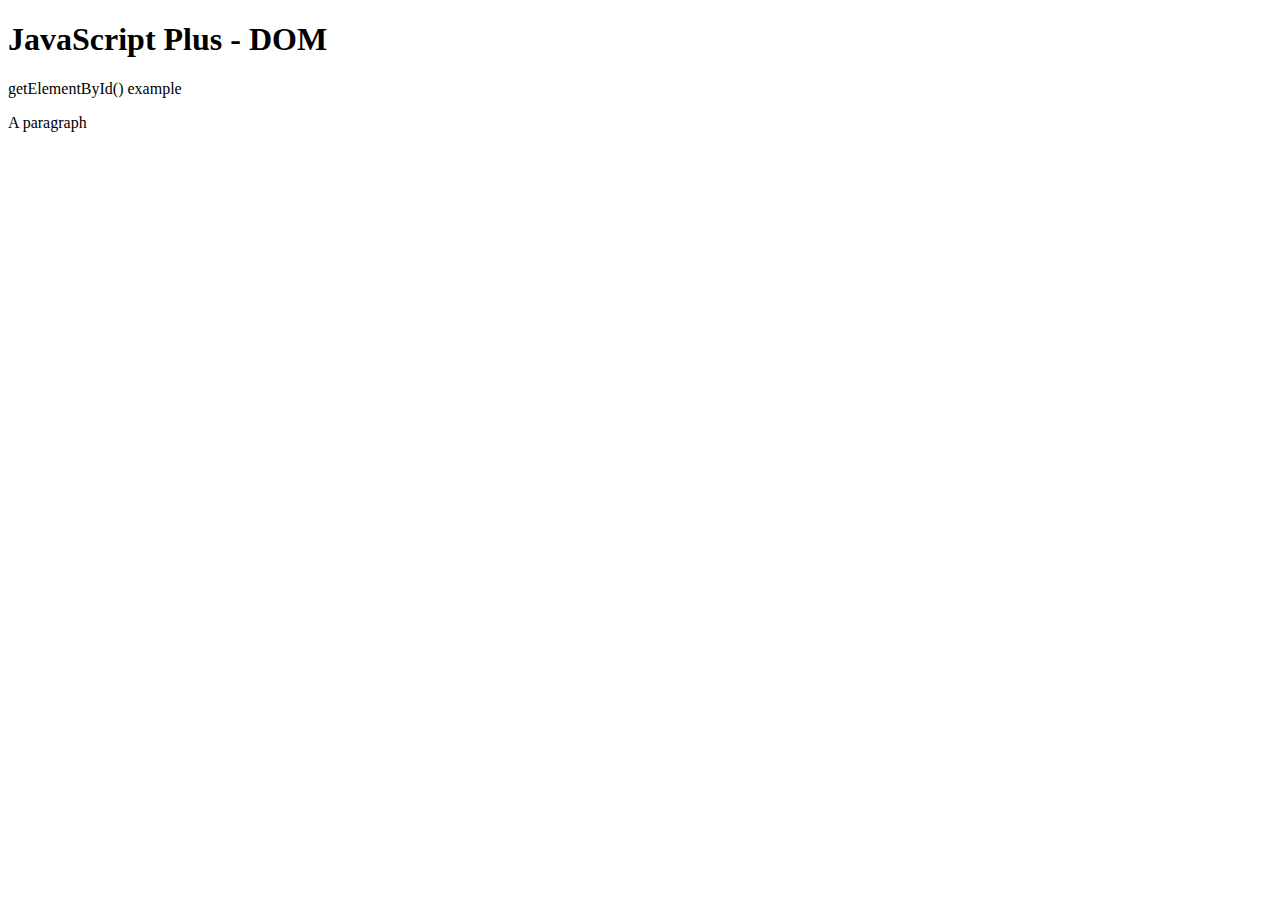
<file: chapter003_DOM/example01/index.html>
<!DOCTYPE html>
<html lang="en">
  <head>
    <title>JavaScript DOM</title>
  </head>
  <body>
    <h1>JavaScript Plus - DOM</h1>
    <p>getElementById() example</p>
    <p id="message">A paragraph</p>
    <script>
      const p = document.getElementById("message");
      console.log(p); // Output: <p id="message">A paragraph</p>
    </script>
  </body>
</html>
</file>
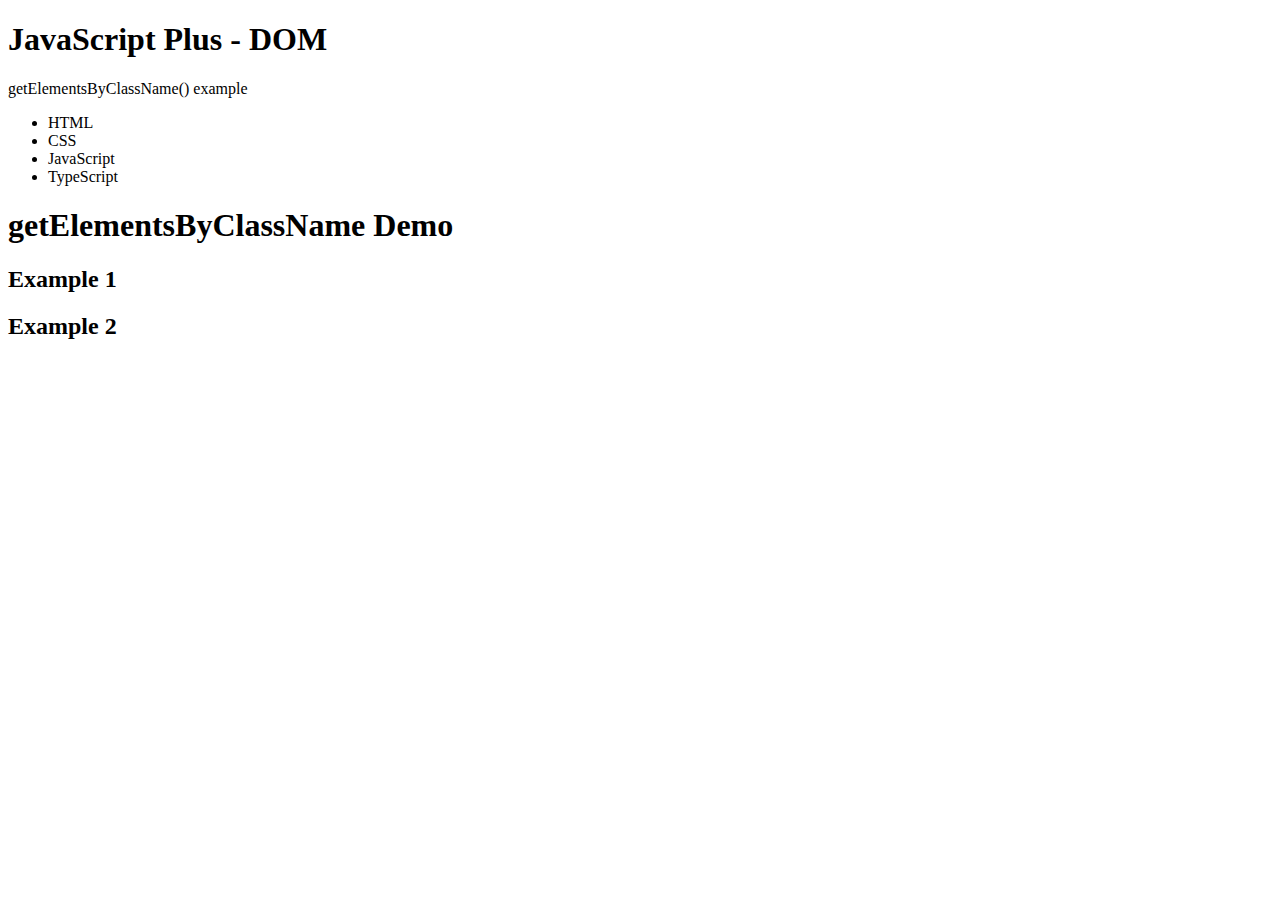
<file: chapter003_DOM/example02/index.html>
<!DOCTYPE html>
<html lang="en">
  <head>
    <title>JavaScript DOM</title>
  </head>
  <body>
    <h1>JavaScript Plus - DOM</h1>
    <p>getElementsByClassName() example</p>
    <div id="app">
      <header>
        <nav>
          <ul id="menu">
            <li class="item">HTML</li>
            <li class="item">CSS</li>
            <li class="item highlight">JavaScript</li>
            <li class="item">TypeScript</li>
          </ul>
        </nav>
        <h1>getElementsByClassName Demo</h1>
      </header>
      <section>
        <article>
          <h2 class="heading-secondary">Example 1</h2>
        </article>
        <article>
          <h2 class="heading-secondary">Example 2</h2>
        </article>
      </section>
    </div>
    <script>
      let menu = document.getElementById("menu");
      let items = menu.getElementsByClassName("item");
      let data1 = [].map.call(items, (item) => item.textContent);
      console.log(data1); // Output: ["HTML", "CSS", "JavaScript", "TypeScript"]

      console.log("------");

      let elements = document.getElementsByClassName("heading-secondary");
      let data2 = [].map.call(elements, (elem) => elem.textContent);
      console.log(data2); // Output: ["Example 1", "Example 2"]
    </script>
  </body>
</html>
</file>
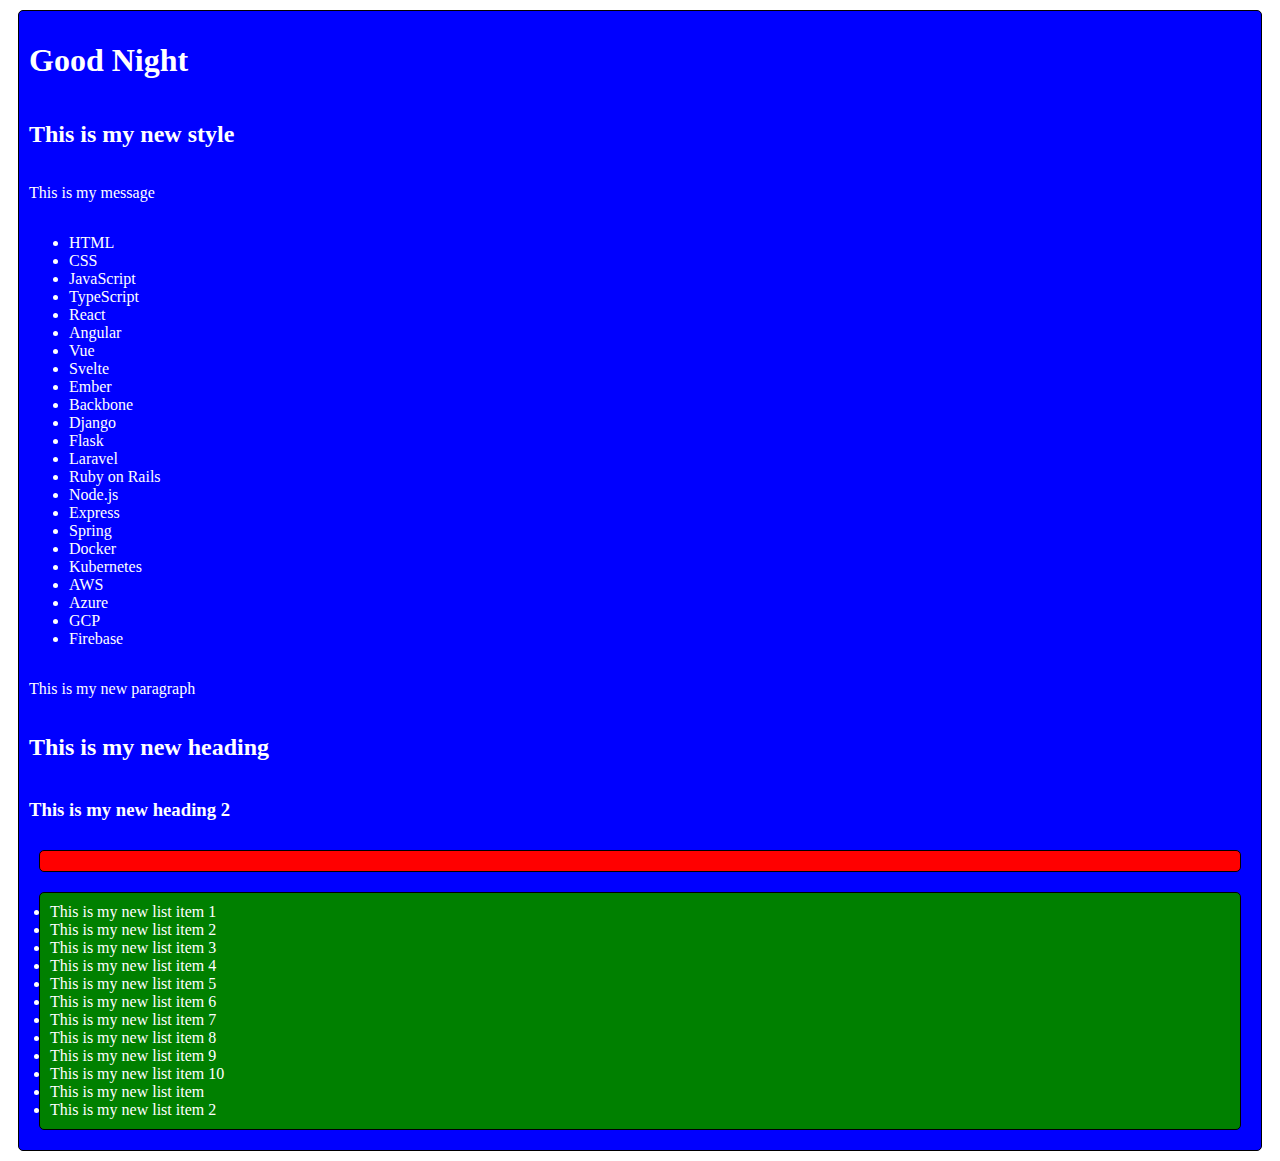
<file: chapter003_DOM/example03/index.html>
<!DOCTYPE html>
<html lang="en">
  <head>
    <meta charset="UTF-8" />
    <meta name="viewport" content="width=device-width, initial-scale=1.0" />
    <title>DOM Manipulation</title>
  </head>
  <body>
    <div id="app">
      <h1 id="heading">JavaScript Plus - DOM</h1>
      <h2 id="heading2"></h2>
      <p id="message"></p>
      <ul id="menu">
        <li class="item">HTML</li>
        <li class="item">CSS</li>
        <li class="item highlight">JavaScript</li>
        <li class="item">TypeScript</li>
        <li class="item">React</li>
        <li class="item">Angular</li>
        <li class="item">Vue</li>
        <li class="item">Svelte</li>
        <li class="item">Ember</li>
        <li class="item">Backbone</li>
        <li class="item">Django</li>
        <li class="item">Flask</li>
        <li class="item">Laravel</li>
        <li class="item">Ruby on Rails</li>
        <li class="item">Node.js</li>
        <li class="item">Express</li>
        <li class="item">Spring</li>
        <li class="item">Docker</li>
        <li class="item">Kubernetes</li>
        <li class="item">AWS</li>
        <li class="item">Azure</li>
        <li class="item">GCP</li>
        <li class="item">Firebase</li>
      </ul>
    </div>
    <script>
      const app = document.getElementById("app");
      app.style.backgroundColor = "blue";
      app.style.color = "white";
      app.style.padding = "10px";
      app.style.border = "1px solid black";
      app.style.borderRadius = "5px";
      app.style.margin = "10px";
      app.style.display = "flex";
      app.style.flexDirection = "column";

      const createdNewP = document.createElement("p");
      createdNewP.textContent = "This is my new paragraph";
      app.appendChild(createdNewP);

      const createdNewH2 = document.createElement("h2");
      createdNewH2.textContent = "This is my new heading";
      app.appendChild(createdNewH2);

      const createdNewH3 = document.createElement("h3");
      createdNewH3.textContent = "This is my new heading 2";
      app.appendChild(createdNewH3);

      const createdNewDiv = document.createElement("div");
      createdNewDiv.style.backgroundColor = "red";
      createdNewDiv.style.color = "white";
      createdNewDiv.style.padding = "10px";
      createdNewDiv.style.border = "1px solid black";
      createdNewDiv.style.borderRadius = "5px";
      createdNewDiv.style.margin = "10px";
      app.appendChild(createdNewDiv);

      const createdNewUl = document.createElement("ul");
      createdNewUl.style.backgroundColor = "green";
      createdNewUl.style.color = "white";
      createdNewUl.style.padding = "10px";
      createdNewUl.style.border = "1px solid black";
      createdNewUl.style.borderRadius = "5px";
      createdNewUl.style.margin = "10px";
      app.appendChild(createdNewUl);

      const createdNewLi1 = document.createElement("li");
      const createdNewLi2 = document.createElement("li");
      createdNewLi1.textContent = "This is my new list item";
      createdNewLi2.textContent = "This is my new list item 2";

      for (let i = 0; i < 10; i++) {
        const createdNewLi = document.createElement("li");
        createdNewLi.textContent = `This is my new list item ${i + 1}`;
        createdNewUl.appendChild(createdNewLi);
      }

      createdNewUl.appendChild(createdNewLi1);
      createdNewUl.appendChild(createdNewLi2);
      const heading = document.getElementById("heading");
      const heading2 = document.getElementById("heading2");
      const message = document.getElementById("message");

      heading2.textContent = "This is my style";
      heading2.textContent = "This is my new style";
      message.textContent = "This is my message";

      const now = new Date();
      const currentTime = now.getHours();

      if (currentTime < 12 && currentTime >= 6) {
        heading.textContent = "Good Morning";
      } else if (currentTime < 18 && currentTime >= 12) {
        heading.textContent = "Good Afternoon";
      } else if (currentTime < 24 && currentTime >= 18) {
        heading.textContent = "Good Evening";
      } else {
        heading.textContent = "Good Night";
      }

      const menu = document.getElementById("menu");
      const items = menu.getElementsByClassName("item");
      const data1 = [].map.call(items, (item) => item.textContent);
      console.log(data1);
    </script>
  </body>
</html>
</file>
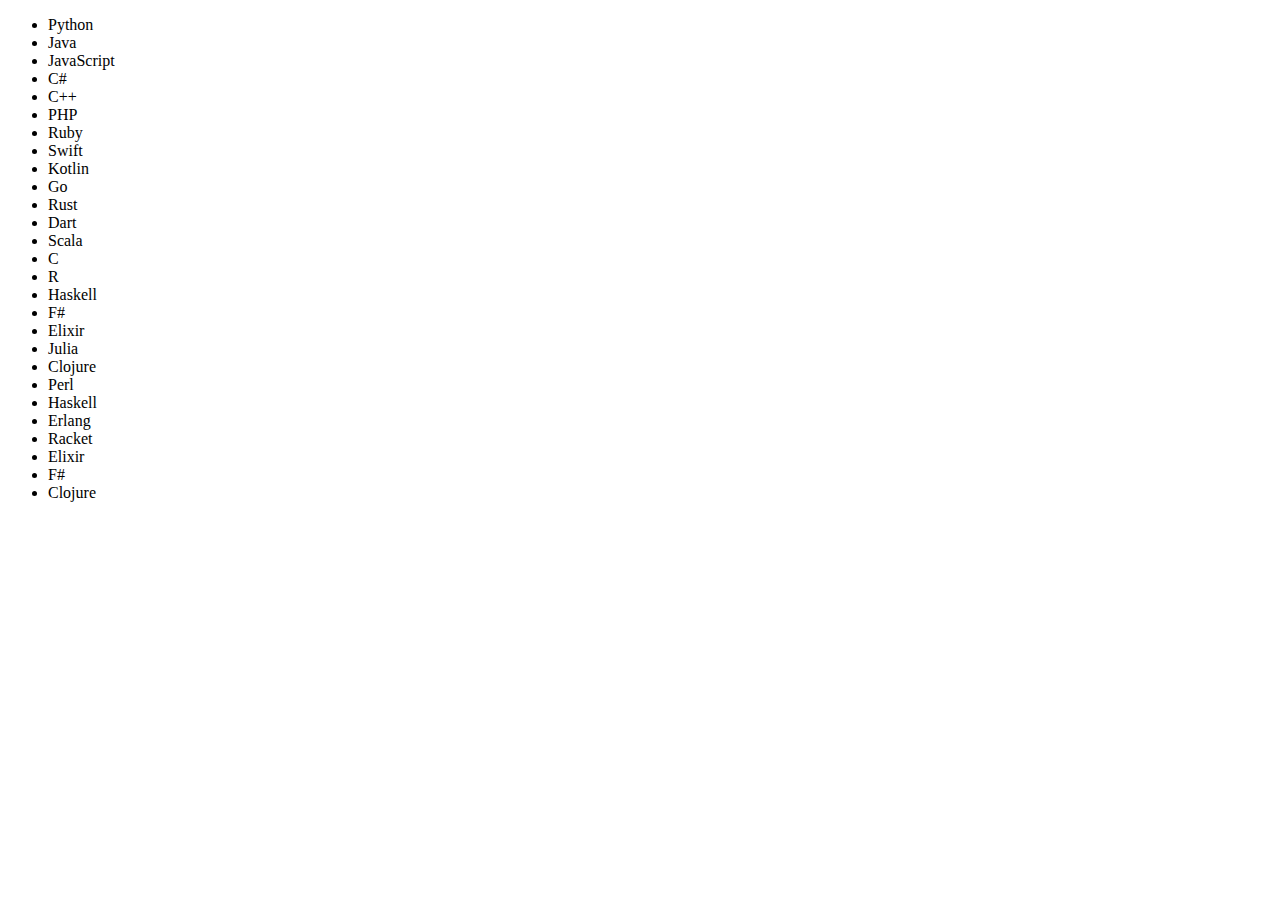
<file: chapter003_DOM/example05/index.html>
<!DOCTYPE html>
<html lang="en">
  <head>
    <meta charset="UTF-8" />
    <meta name="viewport" content="width=device-width, initial-scale=1.0" />
    <title>JavaScript DOM</title>
  </head>
  <body>
    <div id="container">
      <ul>
        <li class="item">Python</li>
        <li class="item">Java</li>
        <li class="item">JavaScript</li>
        <li class="item">C#</li>
        <li class="item">C++</li>
        <li class="item">PHP</li>
        <li class="item">Ruby</li>
        <li class="item">Swift</li>
        <li class="item">Kotlin</li>
        <li class="item">Go</li>
        <li class="item">Rust</li>
        <li class="item">Dart</li>
        <li class="item">Scala</li>
        <li class="item">C</li>
        <li class="item">R</li>
        <li class="item">Haskell</li>
        <li class="item">F#</li>
        <li class="item">Elixir</li>
        <li class="item">Julia</li>
        <li class="item">Clojure</li>
        <li class="item">Perl</li>
        <li class="item">Haskell</li>
        <li class="item">Erlang</li>
        <li class="item">Racket</li>
        <li class="item">Elixir</li>
        <li class="item">F#</li>
        <li class="item">Clojure</li>
      </ul>
    </div>

    <script>
      const container = document.getElementById("container");
      const items = document.getElementsByClassName("item");
      for (item of items) {
        console.log(item.textContent);
      }
    </script>
  </body>
</html>
</file>
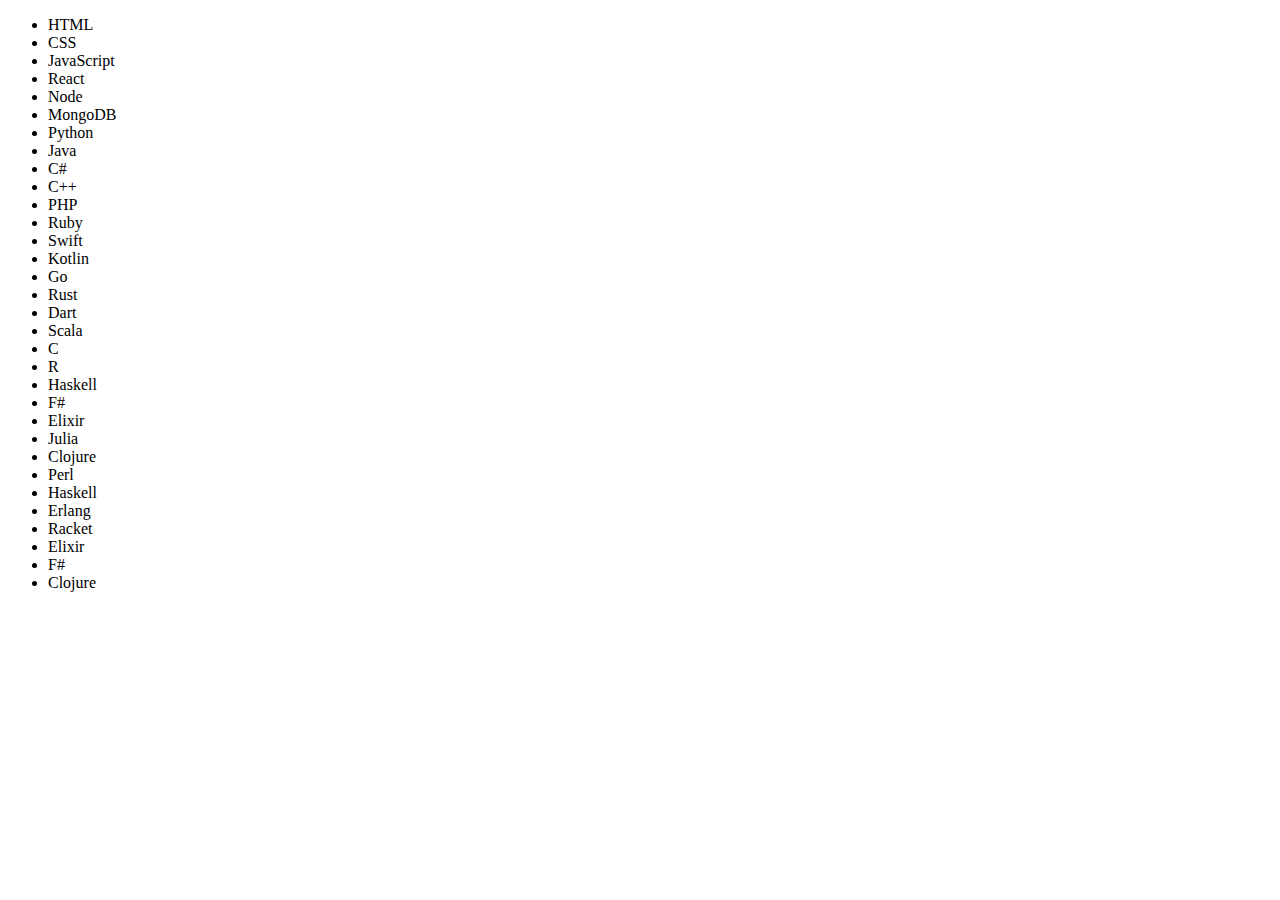
<file: chapter003_DOM/example06/index.html>
<!DOCTYPE html>
<html lang="en">
  <head>
    <meta charset="UTF-8" />
    <meta name="viewport" content="width=device-width, initial-scale=1.0" />
    <title>JavaScript DOM</title>
  </head>
  <body>
    <div id="container"></div>

    <script>
      const ul = document.createElement("ul");
      const techList = [
        "HTML",
        "CSS",
        "JavaScript",
        "React",
        "Node",
        "MongoDB",
        "Python",
        "Java",
        "C#",
        "C++",
        "PHP",
        "Ruby",
        "Swift",
        "Kotlin",
        "Go",
        "Rust",
        "Dart",
        "Scala",
        "C",
        "R",
        "Haskell",
        "F#",
        "Elixir",
        "Julia",
        "Clojure",
        "Perl",
        "Haskell",
        "Erlang",
        "Racket",
        "Elixir",
        "F#",
        "Clojure",
      ];
      for (etch of techList) {
        const li = document.createElement("li");
        li.textContent = etch;
        ul.appendChild(li);
        document.getElementById("container").appendChild(ul);
      }
    </script>
  </body>
</html>
</file>
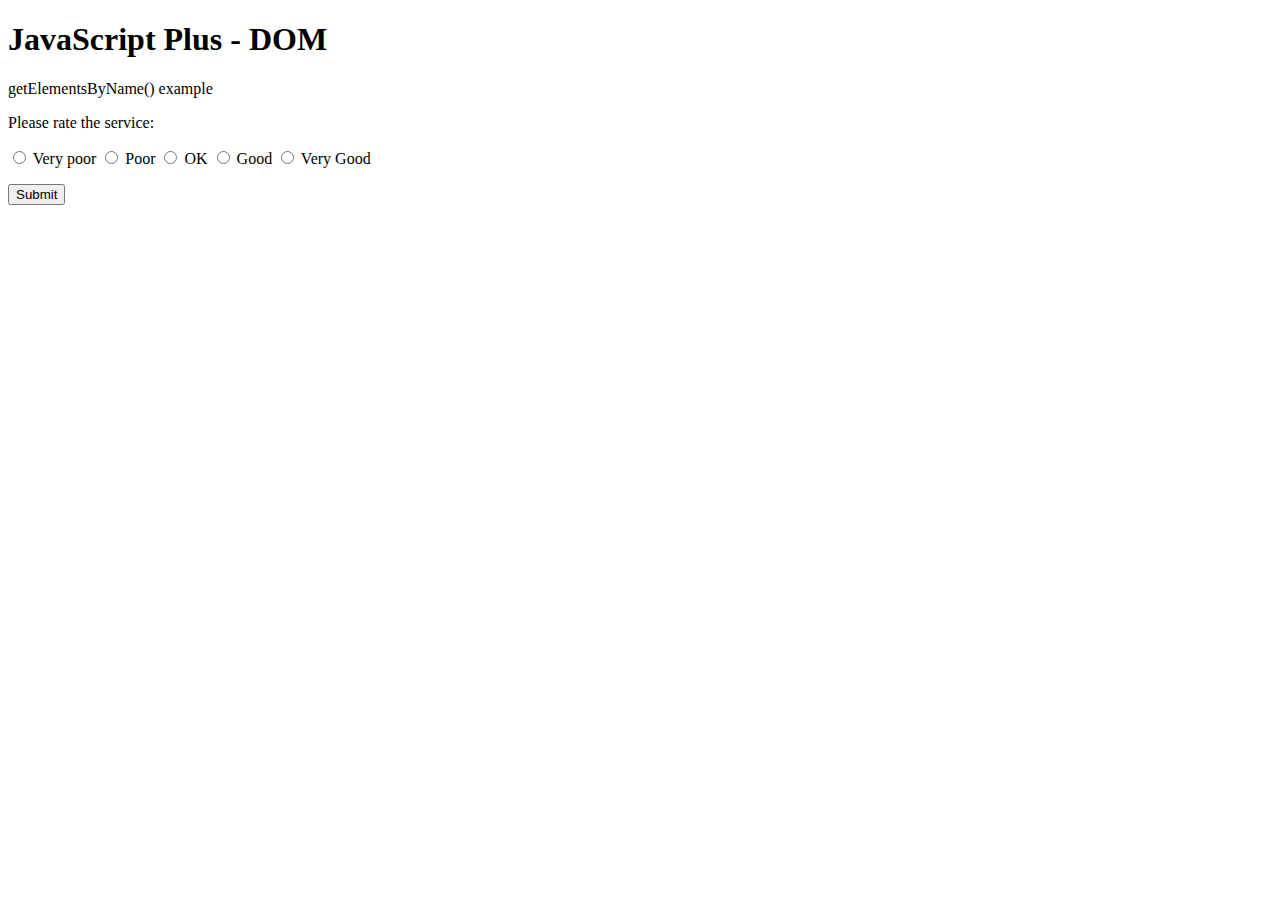
<file: chapter003_DOM/example07/index.html>
<!DOCTYPE html>
<html lang="en">
  <head>
    <title>JavaScript DOM</title>
  </head>
  <body>
    <h1>JavaScript Plus - DOM</h1>
    <p>getElementsByName() example</p>
    <p>Please rate the service:</p>
    <p>
      <input type="radio" name="rate" value="Very poor" /> Very poor
      <input type="radio" name="rate" value="Poor" /> Poor
      <input type="radio" name="rate" value="OK" /> OK
      <input type="radio" name="rate" value="Good" /> Good
      <input type="radio" name="rate" value="Very Good" /> Very Good
    </p>
    <p>
      <button id="btnRate">Submit</button>
    </p>
    <script>
      let btn = document.getElementById("btnRate");
      btn.addEventListener("click", () => {
        let rates = document.getElementsByName("rate");
        rates.forEach((rate) => {
          if (rate.checked) {
            alert(`You rated: ${rate.value}`);
          }
        });
      });
    </script>
  </body>
</html>
</file>
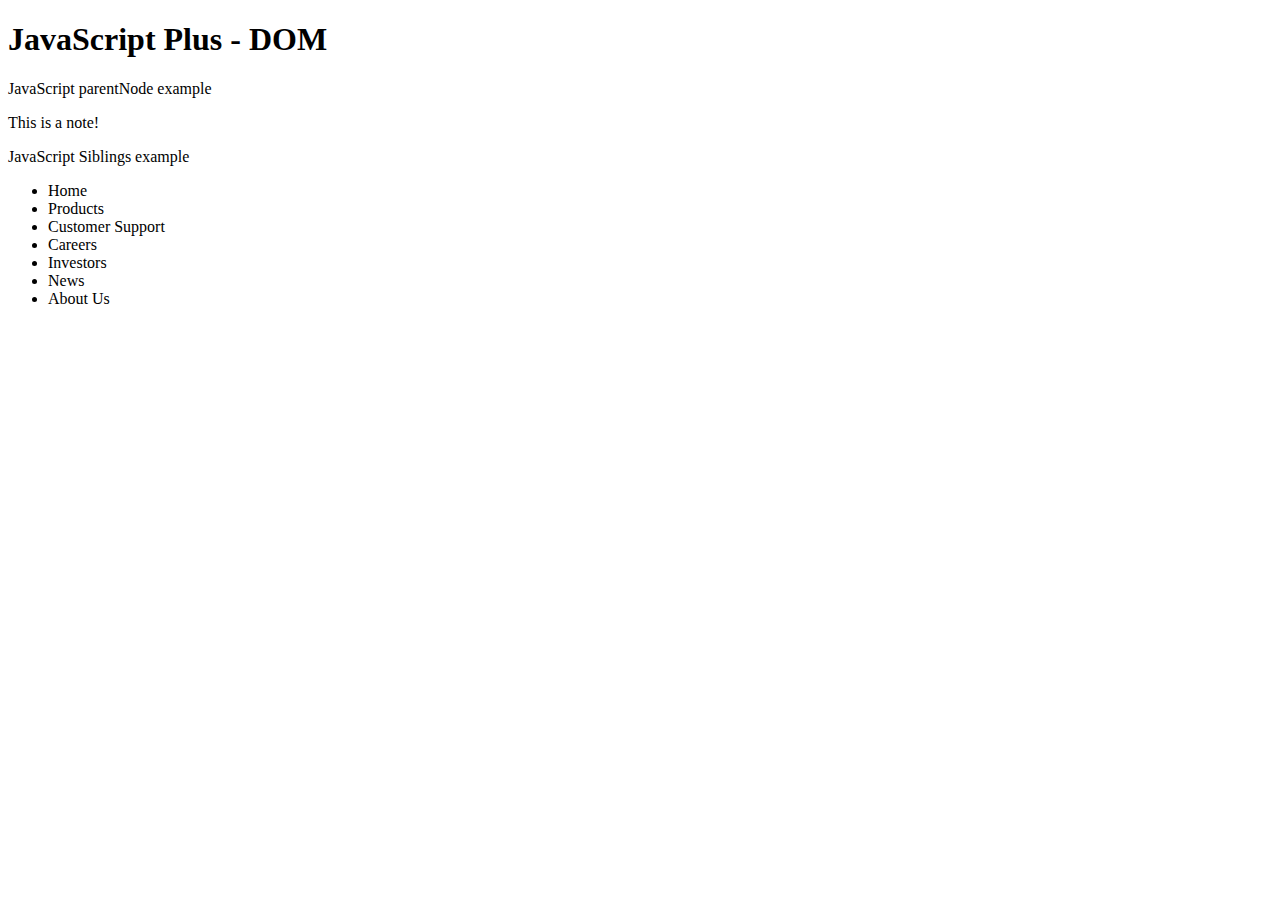
<file: chapter003_DOM/example09/index.html>
<!DOCTYPE html>
<html lang="en">
  <head>
    <title>JavaScript DOM</title>
  </head>
  <body>
    <h1>JavaScript Plus - DOM</h1>
    <p>JavaScript parentNode example</p>
    <div id="main">
      <p class="note">This is a note!</p>
    </div>
    <p>JavaScript Siblings example</p>
    <ul id="menu">
      <li>Home</li>
      <li>Products</li>
      <li class="current">Customer Support</li>
      <li>Careers</li>
      <li>Investors</li>
      <li>News</li>
      <li>About Us</li>
    </ul>
    <script>
      // Getting the parent of the note element
      let note = document.querySelector(".note");
      console.log(note.parentNode); // Logs the parent element of 'note'

      console.log("------");
      console.log("to get next sibling");

      // Getting the next sibling
      let current = document.querySelector(".current");
      let nextSibling = current.nextElementSibling;
      console.log(nextSibling); // Logs the next sibling

      console.log("------");
      console.log("to get all next siblings");

      // Looping through all next siblings
      while (nextSibling) {
        console.log(nextSibling); // Logs each next sibling
        nextSibling = nextSibling.nextElementSibling;
      }

      console.log("------");
      console.log("to get previous sibling");

      // Getting the previous sibling
      let prevSibling = current.previousElementSibling;
      console.log(prevSibling); // Logs the previous sibling

      console.log("------");
      console.log("to get all previous siblings");

      // Looping through all previous siblings
      while (prevSibling) {
        console.log(prevSibling); // Logs each previous sibling
        prevSibling = prevSibling.previousElementSibling;
      }
    </script>
  </body>
</html>
</file>
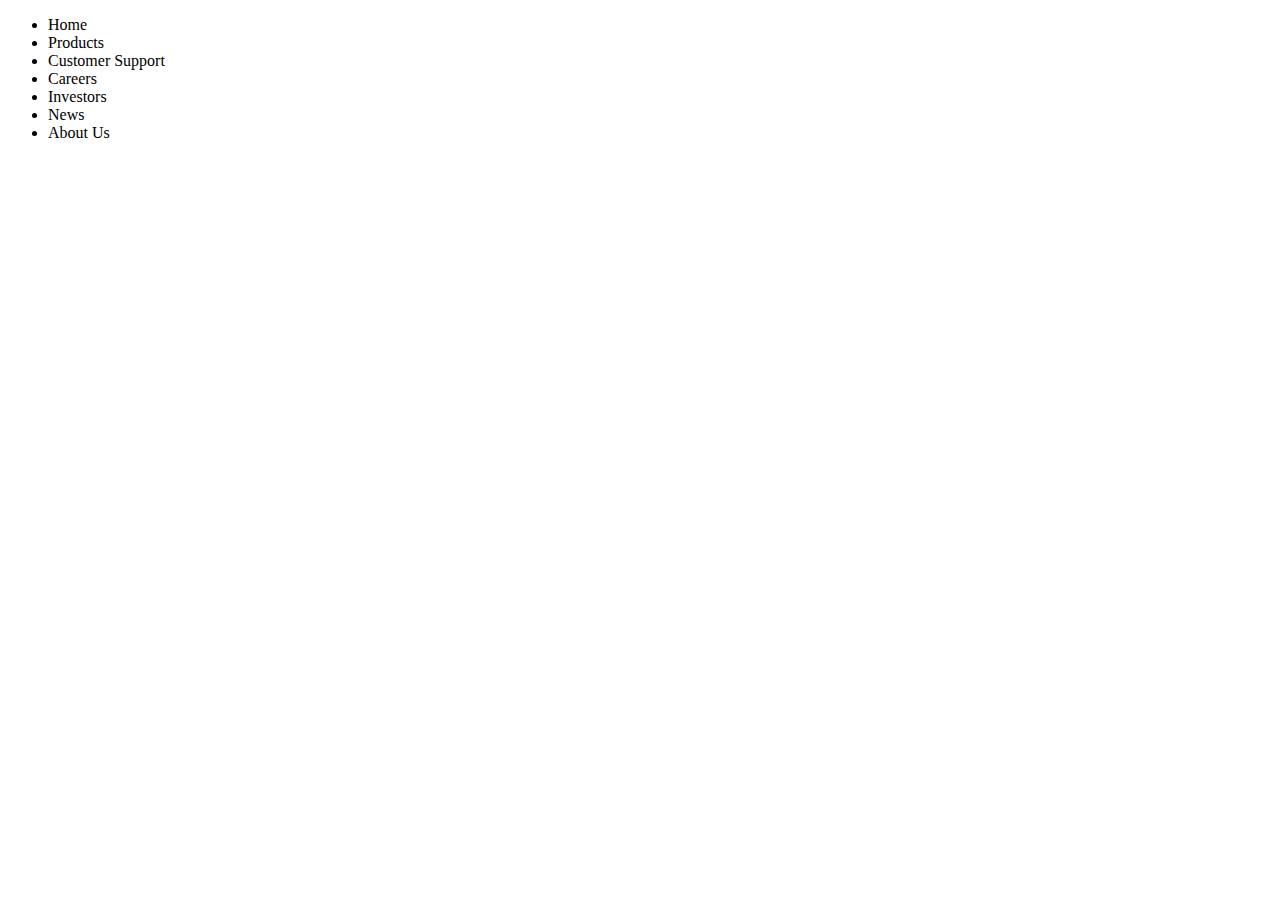
<file: chapter003_DOM/example10/index.html>
<!DOCTYPE html>
<html>
<head>
  <meta charset="utf-8" />
  <title>JavaScript Siblings</title>
</head>
<body>
<ul id="menu">
  <li>Home</li>
  <li>Products</li>
  <li class="current">Customer Support</li>
  <li>Careers</li>
  <li>Investors</li>
  <li>News</li>
  <li>About Us</li>
</ul>

<script>
  let getSiblings = function (e) {
    // for collecting siblings
    let siblings = [];
    // if no parent, return no sibling
    if (!e.parentNode) {
      return siblings;
    }
    // first child of the parent node
    let sibling = e.parentNode.firstElementChild;
    // collecting siblings
    while (sibling) {
      if (sibling !== e) {
        siblings.push(sibling);
      }
      sibling = sibling.nextElementSibling;
    }
    return siblings;
  };

  // Get all siblings of the element with the class 'current'
  let siblings = getSiblings(document.querySelector('.current'));
  let siblingText = siblings.map((e) => e.innerHTML); // Declare siblingText properly
  console.log(siblingText); // Output: ["Home", "Products", "Careers", "Investors", "News", "About Us"]
</script>
</body>
</html>
</file>
